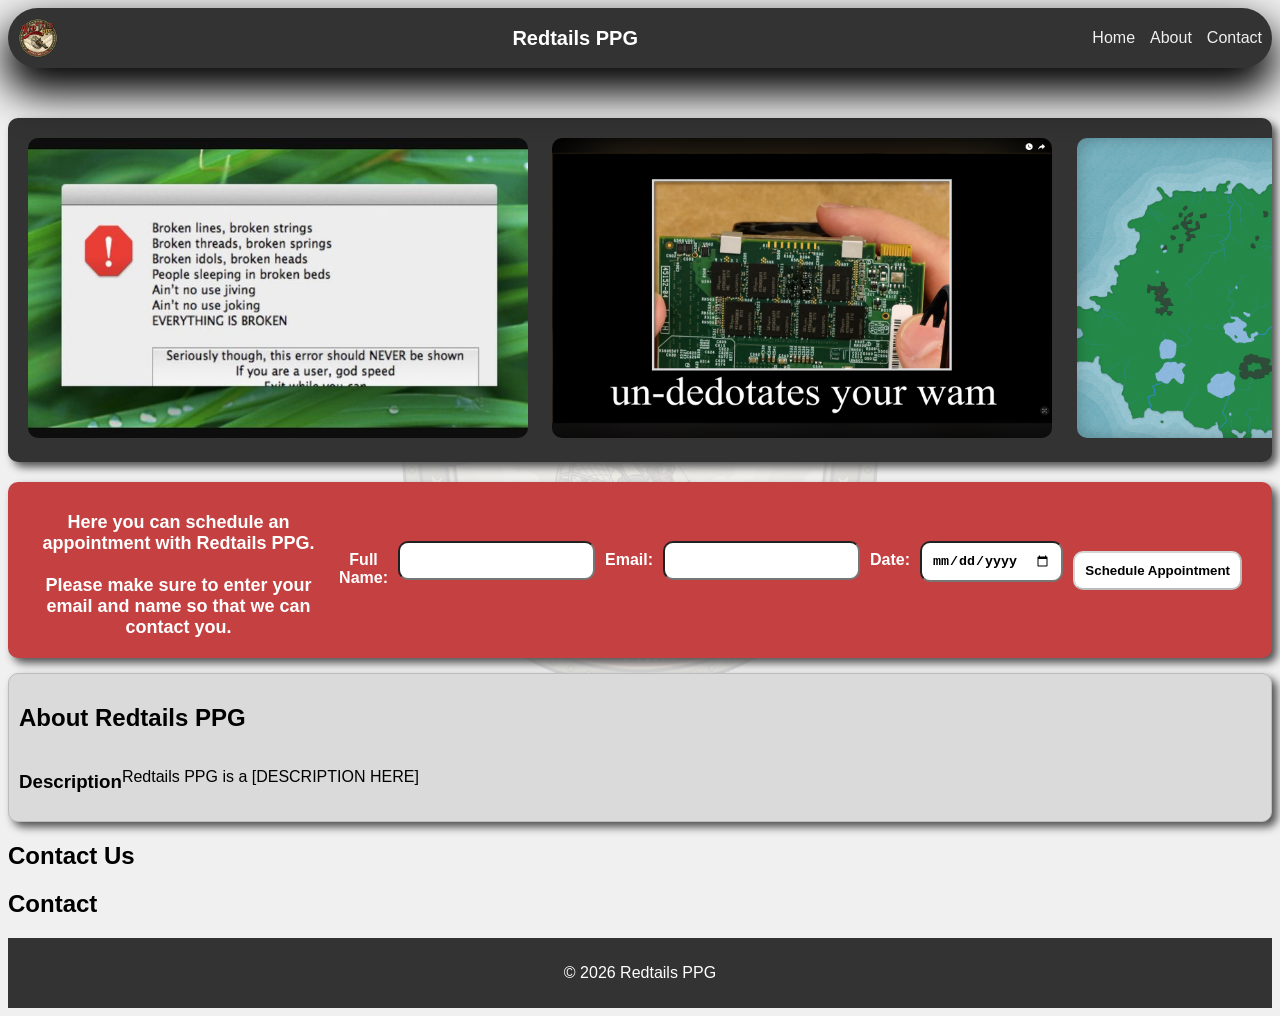
<file: index.html>
<!DOCTYPE html>
<html lang="en">

<head>
    <meta charset="UTF-8">
    <meta name="viewport" content="width=device-width, initial-scale=1.0">
    <meta http-equiv="X-UA-Compatible" content="ie=edge">
    <title>RedtailsPPG</title>
    <link rel="stylesheet" href="styles.css">
    <link rel="icon" href="assets/logo.png">
</head>

<body>
    <img src="assets/logo.png" alt="RedtailsPPG Logo" class="logo-bg">
    <header>
        <img src="assets/logo.png" alt="RedtailsPPG Logo" class="logo-head">
        <p class="header-title">Redtails PPG</p>
        <nav>
            <a href="#home">Home</a>
            <a href="#about">About</a>
            <a href="#contact">Contact</a>
        </nav>
    </header>
    <main>
        <section id="home">
            <div class="scroll-container">
                    <img src="assets/fire.jpg" alt="Scroll Icon" class="scroll-icon">
                    <img src="assets/wam.png" alt="Scroll Icon" class="scroll-icon">
                    <img src="assets/Xunia.png" alt="Scroll Icon" class="scroll-icon">
                    <img src="assets/fire.jpg" alt="Scroll Icon" class="scroll-icon">
                    <img src="assets/wam.png" alt="Scroll Icon" class="scroll-icon">
                    <img src="assets/Xunia.png" alt="Scroll Icon" class="scroll-icon">
            </div>
            <div class="home-scheduling">
         <!-- Placeholder for status indicator -->
                <span>Here you can schedule an appointment with Redtails PPG.

Please make sure to enter your email and name so that we can contact you.</span>
                <form class="appointment-form" id="appointment-form" action="#" method="post">
                    <label for="appointment-name">Full Name:</label>
                    <input type="text" id="appointment-name" name="appointment-name" required>
                    <label for="appointment-email">Email:</label>
                    <input type="email" id="appointment-email" name="appointment-email" required>
                    <label for="appointment-date">Date:</label>
                    <input type="date" id="appointment-date" name="appointment-date" required>
                    <input disabled type="submit" id="submit-btn" value="Schedule Appointment">
                    <p id="availability-status"></p> <!-- Placeholder for availability status -->
                </form>
            </div>
        </section>
        <section id="about">
            <h2>About Redtails PPG</h2>
            <div class="about-content">
                <h3>Description</h3>
                <p>Redtails PPG is a [DESCRIPTION HERE]</p>
            </div>
        </section>
        <section id="contactSec">
            <h2>Contact Us</h2>
            <div class="contact-container">
                <address></address>
            </div>
        </section>
        <section id="contact">
            <h2>Contact</h2>
            <div class="contact-container">
                <address></address>
            </div>
        </section>
    </main>
    <footer class="footer">
        <p>&copy; 2026 Redtails PPG</p>
    </footer>
    <script src="script.js"></script>
</body>
</html>
</file>
<file: styles.css>
body{
    font-family:'Lucida Sans', 'Lucida Sans Regular', 'Lucida Grande', 'Lucida Sans Unicode', Geneva, Verdana, sans-serif;
    background-color: #f0f0f0;
}
header{
    text-align: center;
    position: sticky;
    top: 0;
    background-color: #333;
    color: #fff;
    padding: 10px;
    display:flex;
    flex-flow: row nowrap;
    justify-content: space-between;
    align-items: center;
    box-shadow: 0 20px 40px 5px rgb(0, 0, 0);
    border-radius: 50px;
    z-index: 100;
}
.header-title{
    font-size: 20px;
    font-weight: bold;
    color: #fff;
    margin: 0;
}
nav{
    display: flex;
    gap: 15px;
    align-items: center;
    color:#f0f0f0;
}
nav a{
    text-decoration: none;
    color: inherit;
}
nav a:hover{
    text-decoration: underline;
}
.logo-head{
    width: 40px;
    height: 40px;
}
#home{
    margin-top: 50px;
}
.home-scheduling{
    margin-top: 20px;
    background-color: #c54040;
    padding: 20px;
    border-radius: 10px;
    text-align: center;
    box-shadow: 5px 5px 8px rgb(80 80 80);
    align-items: center;
    display: flex;
}
.home-scheduling span{
    white-space: pre-wrap;
    color: #fff;
    font-size: 18px;
    margin-top: 10px;
    font-weight: bold;
}
.home-scheduling label{
    display: block;
    padding: 10px;
    color: #fff;
    font-weight: bold;
}
.home-scheduling input{
    padding: 10px;
    background-color: #fff;
    font-weight: bold;
    border-radius: 10px;
    color: #000000;
    height: 10%;
}
#submit-btn{
    margin: 10px;
}
#submit-btn:hover {
    cursor: pointer;
}
#submit-btn:disabled:hover {
    cursor: not-allowed;
}
.status-available {
    color: #4dfd4d !important; /* Bright green */
}
.status-unavailable {
    color: #ffeb3b !important; /* Yellow for warning on red background */
}
.logo-bg{
    position: fixed;
    top: 50%;
    left: 50%;
    transform: translate(-50%, -50%);
    opacity: 0.1;
    width: 500px;
    height: 500px;
    z-index: -1;
}
#availability-status{
    font-weight: bold;
}
div.scroll-container {
    background-color: #333;
    overflow: hidden;
    white-space: nowrap;
    padding: 10px;
    border-radius: 10px;
    box-shadow: 5px 5px 8px rgb(80 80 80);
}

div.scroll-container img {
    padding: 10px;
    height: 300px;
    display: inline-block;
    width: 500px;
    animation: scroll-container 10s linear infinite;
    border-radius: 20px;
}

@keyframes scroll-container{
    0% {
        transform: translateX(0);
    }
    100% {
        transform: translateX(-305%);
    }
    
}

.footer{
    background-color: #333;
    height:20%;
    color:#fff;
    padding:10px;
    text-align: center;
}

.footer a{
    text-decoration: none;
    color:inherit;
    font-weight: bold;
}

.footer a:hover {
    text-decoration:underline;
    color:inherit;
    text-decoration-thickness: 2px;
}

.contactSec {
    background-color: #505050;
    display: inline-block;
    position:sticky;
    
    padding:20px;
}
#about {
    background-color: #dadada;
    border-radius: 10px;
    margin-top: 15px;
    padding: 10px;
    display: flex;
    flex-flow: column nowrap;
    box-shadow: 5px 5px 8px rgb(80 80 80);
    border-style: solid;
    border-width: 1px;
    border-color: rgb(188 188 188);
}
.about-content{
    display: flex;
}
.appointment-form{
    display: flex;
}
</file>
